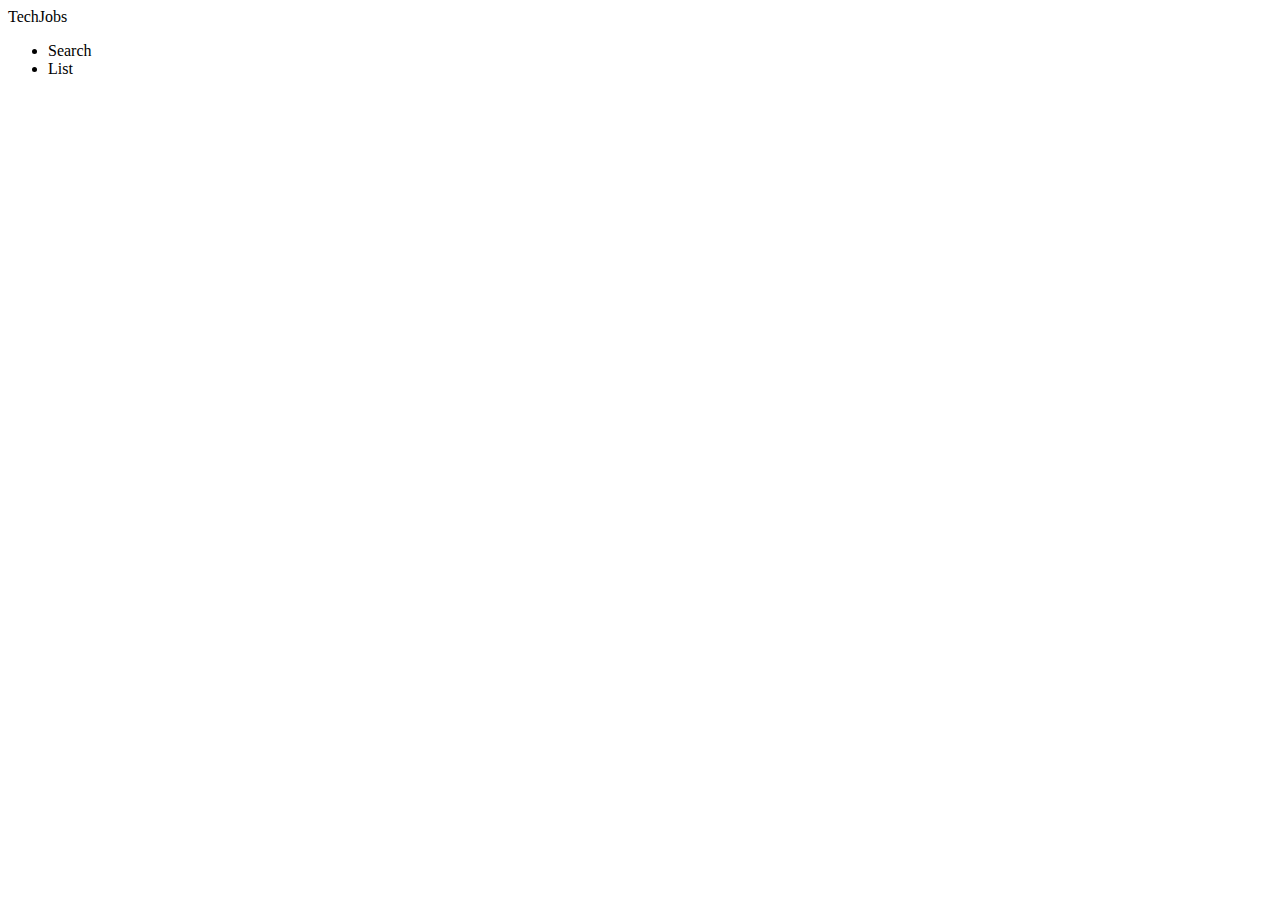
<file: src/main/resources/templates/fragments.html>
<!DOCTYPE html>
<html xmlns:th="http://thymeleaf.org/">

<head th:fragment="head">

    <!-- Bootstrap stylesheets and script -->
    <link th:href="@{/css/bootstrap.css}" rel="stylesheet" />
    <link th:href="@{/css/techjobs.css}" rel="stylesheet" />
    <script type="text/javascript" th:src="@{/js/bootstrap.js}"></script>

    <title th:text="'TechJobs' + ${title == null ? '' : ' :: ' + title}">TechJobs</title>
</head>

<body>

    <div th:fragment="page-header" class="navbar navbar-inverse navbar-fixed-top">
        <div class="container">
            <div class="navbar-header">
                <a th:href="@{/}" class="navbar-brand">TechJobs</a>
            </div>
            <div class="navbar-collapse collapse">
                <ul class="nav navbar-nav">
                    <li><a th:href="@{/search}">Search</a></li>
                    <li><a th:href="@{/list}">List</a></li>
                </ul>
            </div>
        </div>
    </div>

</body>
</html>
</file>
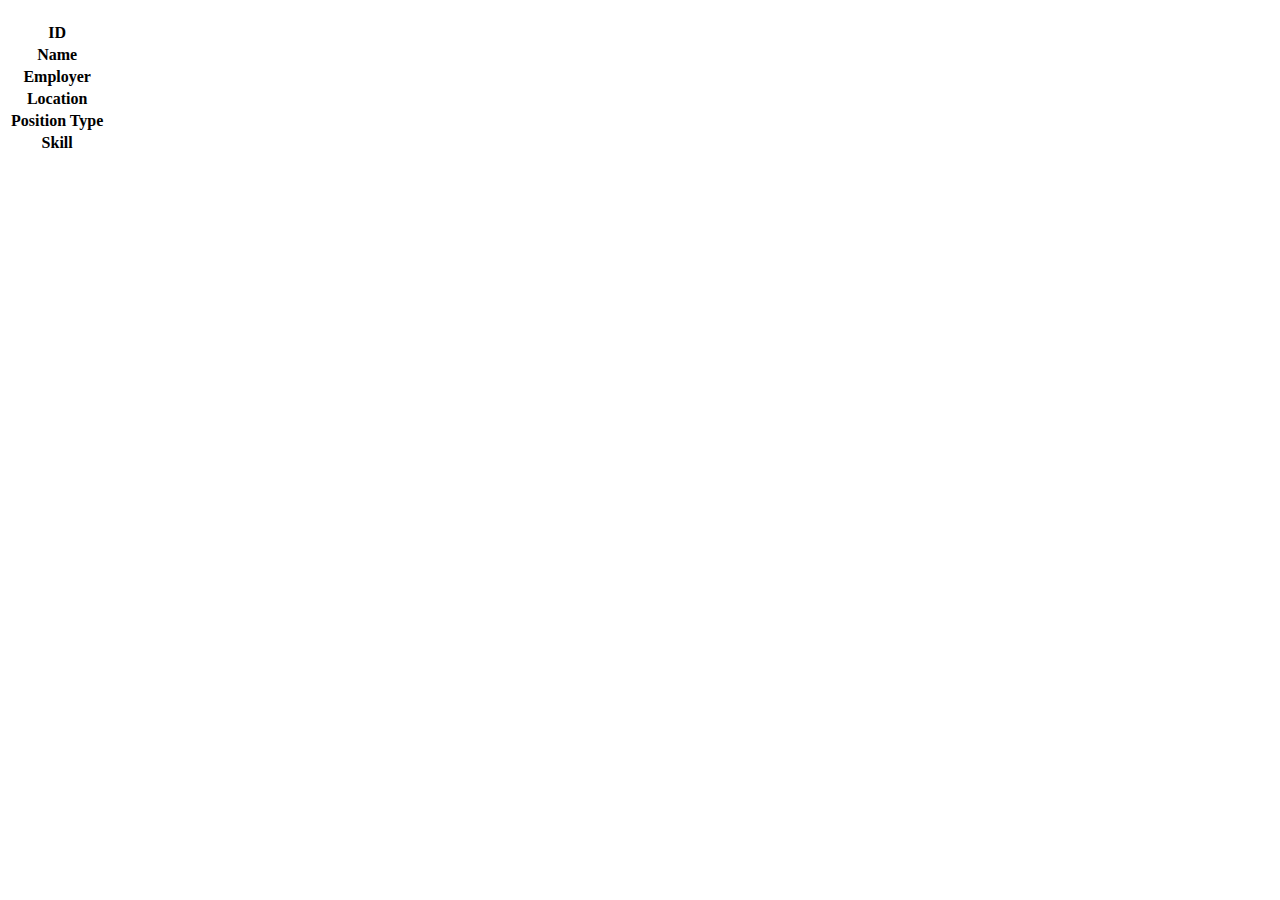
<file: src/main/resources/templates/list-jobs.html>
<!DOCTYPE html>
<html xmlns:th="http://thymeleaf.org/">
<head th:replace="fragments :: head">
</head>
<body>

<div th:replace="fragments :: page-header"></div>

<div class="container body-content">

    <h1 th:text="${#strings.capitalizeWords(title)}"></h1>
</div>

    <!-- TODO #1 - Use a loop to display job results in a table. -->

<table class="job-listing" th:each="job : ${jobs}">
    <tr>
        <th>ID</th>
        <td th:text="${job.getId()}"></td>
        </tr>
    <tr>
        <th>Name</th>
        <td><a th:href="@{/list/jobs(column=name,value=${job.getName()})}" th:text="${job.getName()}"></a></td>
    </tr>
    <tr>
        <th>Employer</th>
            <td><a th:href="@{/list/jobs(column=employer,value=${job.getEmployer()})}" th:text="${job.getEmployer()}"></a></td>
        </tr>
        <tr>
            <th>Location</th>
            <td><a th:href="@{/list/jobs(column=location,value=${job.getLocation()})}" th:text="${job.getLocation()}"></a></td>
        </tr>
        <tr>
            <th>Position Type</th>
            <td><a th:href="@{/list/jobs(column=positionType,value=${job.getPositionType()})}" th:text="${job.getPositionType()}"></a></td>
        </tr>
        <tr>
            <th>Skill</th>
            <td><a th:href="@{/list/jobs(column=coreCompetency,value=${job.getCoreCompetency()})}" th:text="${job.getCoreCompetency()}"></a></td>
            <th>  </th>
        </tr>
    </table>
</body>
</html>
</file>
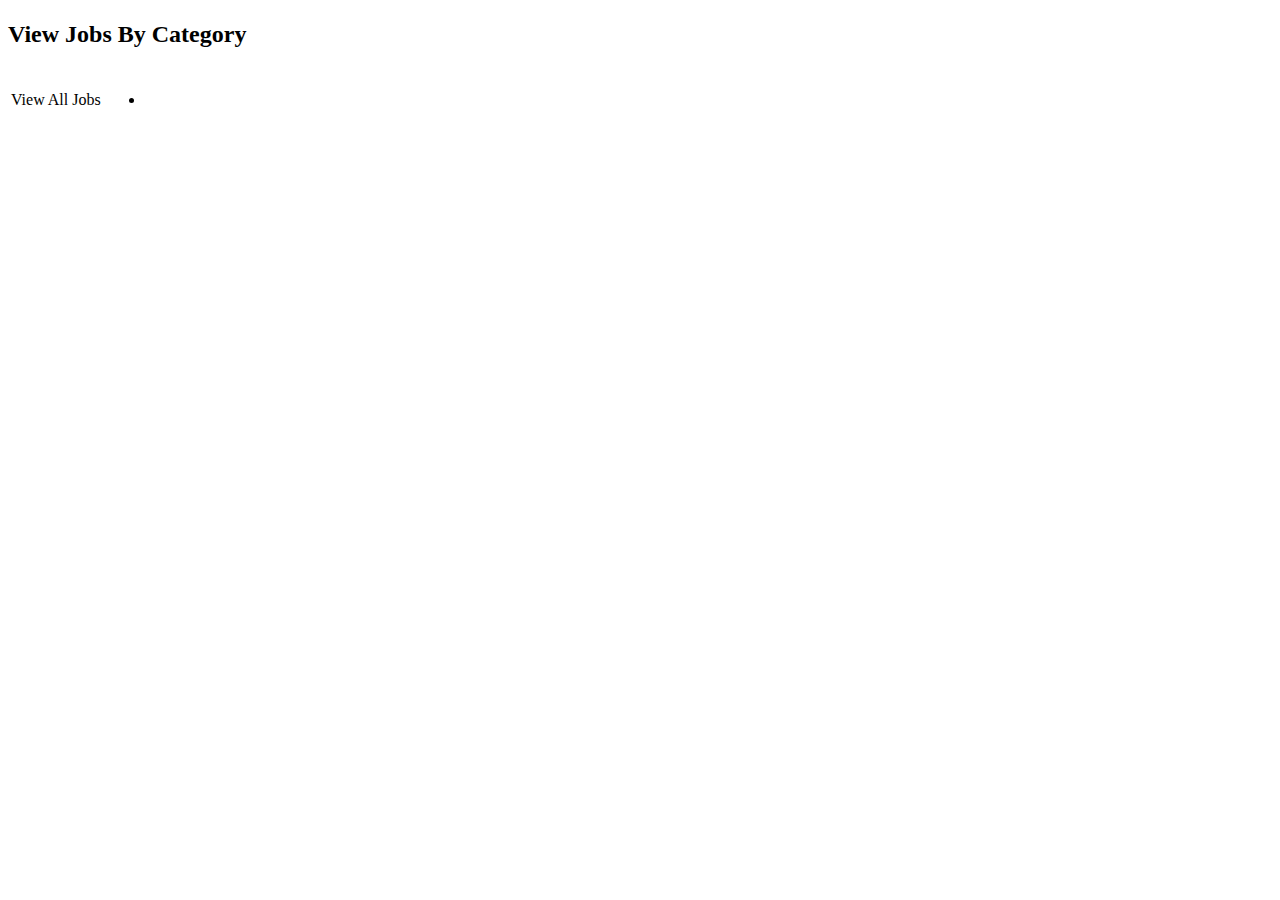
<file: src/main/resources/templates/list.html>
<!DOCTYPE html>
<html xmlns:th="http://thymeleaf.org/">
    <head th:replace="fragments :: head"></head>

    <body>

        <div th:replace="fragments :: page-header"></div>

        <div class="container body-content">
            <h1 th:text="${#strings.capitalizeWords(title)}"></h1>

            <h2 class = "centered">View Jobs By Category</h2>
        </div>

        <table class="centeredTable">
            <tr>
                <th:block th:each="column : ${columns}">
                    <th th:text = "${column.value}"></th>
                </th:block>
            </tr>
            <tr>
                <!-- TODO #2: Complete the View Jobs By Category Table. -->

                <td> <a th:href="@{/list/jobs(column=all, value=all)}">View All Jobs</a></td> <!-- Feel free to remove or modify this element if necessary. -->

                <td th:each="category : ${tableChoices}">
                    <ul>
                        <li th:each="item : ${category.value}">
                            <a th:href="@{/list/jobs(column=${category.key},value=${item})}" th:text="${item}"></a>
                        </li>
                    </ul>
                </td>
            </tr>
        </table>

    </body>
</html>
</file>
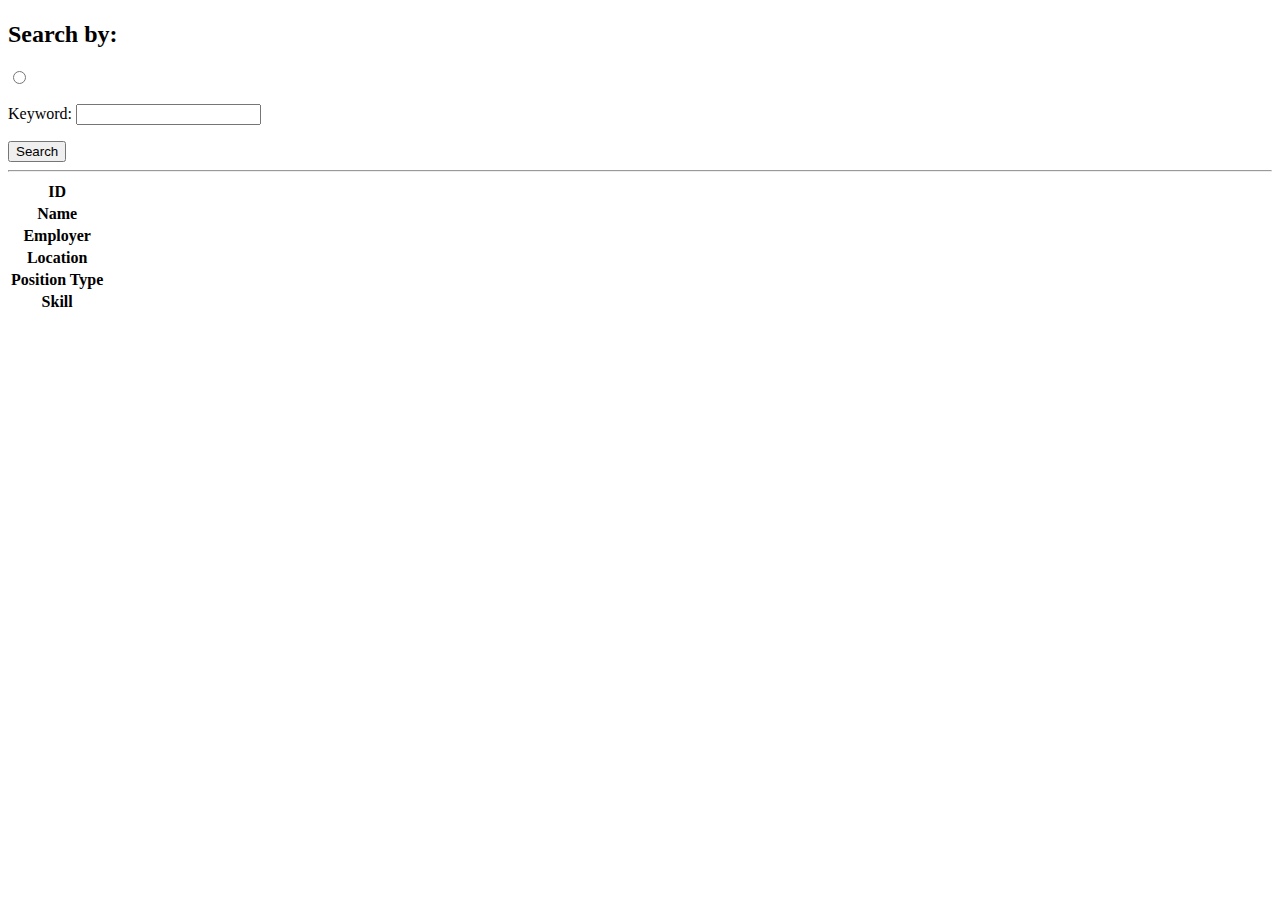
<file: src/main/resources/templates/search.html>
<!DOCTYPE html>
<html xmlns:th="http://thymeleaf.org/">
<head th:replace="fragments :: head">
</head>
<body>

<div th:replace="fragments :: page-header"></div>

<div class="container body-content">

    <h1 th:text="${#strings.capitalizeWords(title)}"></h1>

    <form th:action="@{/search/results}" method = "post">
        <h2>Search by:</h2>
        <p>
            <span th:each="column : ${columns}">
                <input
                        type="radio"
                        name="searchType"
                        th:id="${column.key}"
                        th:value="${column.key}"
                        th:checked="${column.key == 'all'}">
                <label th:for="${column.key}" th:text="${column.value}" />
            </span>

        </p>

        <p>
            <label for="searchTerm">Keyword:</label>
            <input type="text" name="searchTerm" id="searchTerm">
        </p>
    <input type="submit" value="Search" class="btn btn-info">

    </form>

    <hr />

    <!-- TODO #4 - Loop over the search results to display all job fields. -->
    <table class="results" th:each="job : ${jobs}">
        <tr>
            <th>ID</th>
            <td th:text="${job.getId()}"></td>
        </tr>
        <tr>
            <th>Name</th>
            <td th:text="${job.getName()}"></td>
        </tr>
        <tr>
            <th>Employer</th>
            <td><a th:href="@{/list/jobs(column=employer,value=${job.getEmployer()})}"  th:text="${job.getEmployer()}"></a></td>
        </tr>
        <tr>
            <th>Location</th>
            <td><a th:href="@{/list/jobs(column=location,value=${job.getLocation()})}" th:text="${job.getLocation()}"></a></td>
        </tr>
        <tr>
            <th>Position Type</th>
            <td><a th:href="@{/list/jobs(column=positionType,value=${job.getPositionType()})}" th:text="${job.getPositionType()}"></a></td>
        <tr>
            <th>Skill</th>
        <td><a th:href="@{/list/jobs(column=coreCompetency,value=${job.getCoreCompetency()})}" th:text="${job.getCoreCompetency()}"></a></td>
            <th>  </th>
        </tr>
    </table>
</div>
</body>
</html>
</file>
